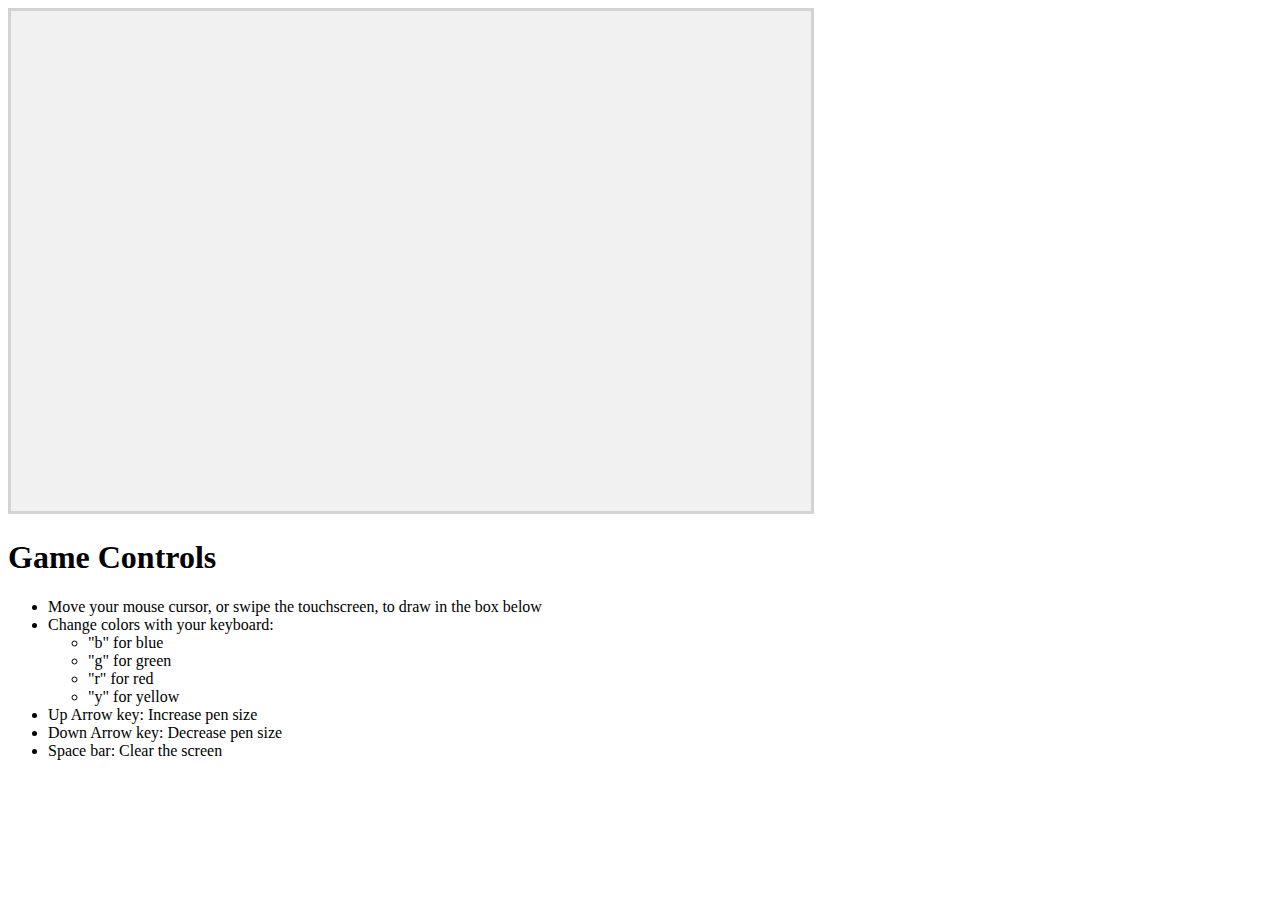
<file: canvas-drawing.html>
<!DOCTYPE html>
<html lang="en">
<head>
    <meta charset="UTF-8">
    <meta name="viewport" content="width=device-width, initial-scale=1.0">
    <meta http-equiv="X-UA-Compatible" content="ie=edge">
    <title>Caldwell SI539 Canvas Homework</title>
    <style>
        canvas {
            border:3px solid #d3d3d3;
            background-color: #f1f1f1;
        }
    </style>
</head>
<body onload="startGame()">

<h1>Game Controls</h1>
<ul>
    <li>Move your mouse cursor, or swipe the touchscreen, to draw in the box below</li>
    <li>Change colors with your keyboard:</li>
    <ul>
        <li>"b" for blue</li>
        <li>"g" for green</li>
        <li>"r" for red</li>
        <li>"y" for yellow</li>
    </ul>
    <li>Up Arrow key: Increase pen size</li>
    <li>Down Arrow key: Decrease pen size</li>
    <li>Space bar: Clear the screen</li>
</ul>

<script>
    function startGame() {
        myGameArea.start();
        myGamePiece = new component(20, 20, "blue", -15, -15);
    }
    
    var myGameArea = {
    canvas : document.createElement("canvas"),
        start : function() {
            this.canvas.width = 800;
            this.canvas.height = 500;
            this.canvas.style.cursor = "none";
            this.context = this.canvas.getContext("2d");
            document.body.insertBefore(this.canvas, document.body.childNodes[0]);
            this.interval = setInterval(updateGameArea, 20);
            window.addEventListener('mousemove', function (e) {
                myGameArea.x = e.pageX;
                myGameArea.y = e.pageY;
            })
            window.addEventListener('touchmove', function (e) {
            myGameArea.x = e.touches[0].screenX;
            myGameArea.y = e.touches[0].screenY;
            })
            window.addEventListener('keydown', function (e) {
            myGameArea.key = e.keyCode;
            })
            window.addEventListener('keyup', function (e) {
            myGameArea.key = false;
            })
        },
        clear : function() {
            this.context.beginPath(); // To clear the entire canvas
        },
        clearAll : function(){
        this.context.clearRect(0, 0, this.canvas.width, this.canvas.height);
        }
    }

    function component(width, height, color, x, y) {
        this.width = width;
        this.height = height;
        this.speedX = 0;
        this.speedY = 0;
        this.x = x;
        this.y = y;
        ctx = myGameArea.context;
        ctx.fillStyle = color;
        this.update = function() {
            ctx = myGameArea.context;
            ctx.fillStyle = this.color;
            ctx.arc(this.x, this.y, this.width, 0, 2*Math.PI)
            ctx.fill()
        }
    }

    function updateGameArea() {
        myGameArea.clear();
        if (myGameArea.x && myGameArea.y) {
            myGamePiece.x = myGameArea.x;
            myGamePiece.y = myGameArea.y;        
        }
        if (myGameArea.key && myGameArea.key == 66) 
            {myGamePiece.color = "blue";}
        if (myGameArea.key && myGameArea.key == 71) 
            {myGamePiece.color = "green";}
        if (myGameArea.key && myGameArea.key == 82) 
            {myGamePiece.color = "red";}
        if (myGameArea.key && myGameArea.key == 89) 
            {myGamePiece.color = "yellow";}
        if (myGameArea.key && myGameArea.key == 32) 
            {myGameArea.clearAll();}
        if (myGameArea.key && myGameArea.key == 38) 
            {myGamePiece.width+=1;console.log(myGameArea.width)}
        if (myGameArea.key && myGameArea.key == 40) 
            { if (myGamePiece.width > 1)
                myGamePiece.width-=1;}
        if (myGameArea.touchX && myGameArea.touchY) {
            myGamePiece.x = myGameArea.x;
            myGamePiece.y = myGameArea.y; 
        }
        myGamePiece.update();
    }

</script>

</body>
</html>
</file>
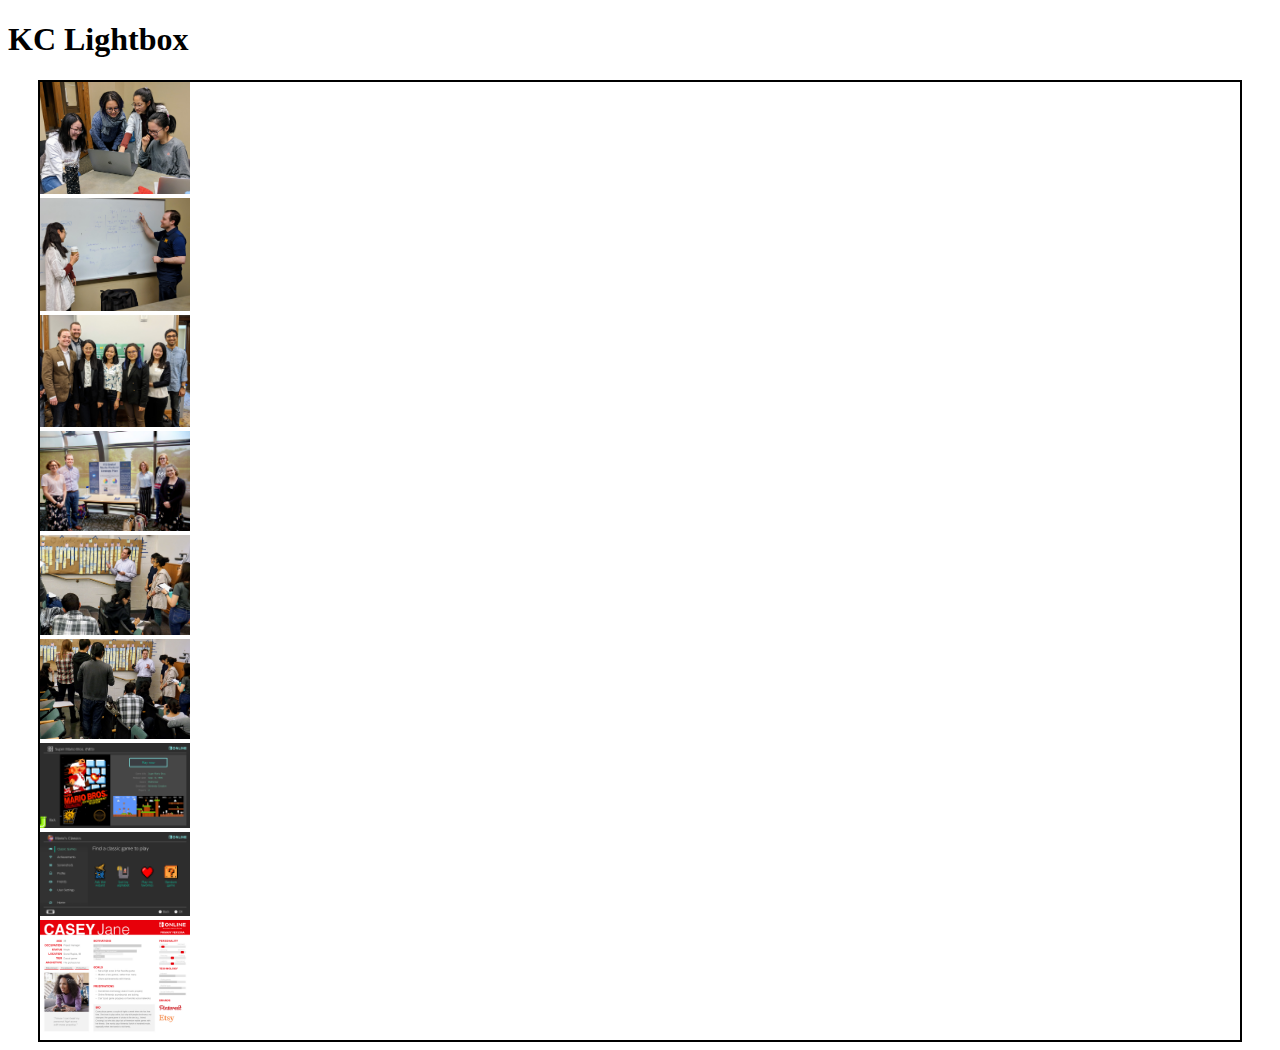
<file: KC-lightbox.html>
<!DOCTYPE html>
<html lang="en">
<head>
	<meta charset="UTF-8">
	<link rel="stylesheet" type="text/css" href="css/style.css">
	<link href="css/lightbox.css" rel="stylesheet">

	
<title>KC Lightbox</title>
</head>
<body>
<main>
<h1>KC Lightbox</h1>
	<div class="image-row">
	<div class = "gallery grid-container image-set">
		<a href="images/DC-Canopy-group-01.jpg" data-lightbox="projects" data-title="The Canopy-Design Clinic team" data-alt="The ladies of the Canopy-Design Clinic team working together"><img src="images/DC-Canopy-group-01.jpg" alt="The ladies of the Canopy-Design Clinic team working together"></a>

		<a href="images/DC-Canopy-group-03.jpg" data-lightbox="projects" data-title="The Canopy-Design Clinic team" data-alt="The Canopy-Design Clinic team at a weekly meeting"><img src="images/DC-Canopy-group-03.jpg" alt="The Canopy-Design Clinic team at a weekly meeting"></a>

		<a href="images/DC-Canopy-group-04.jpg" data-lightbox="projects" data-title="The Canopy-Design Clinic team" data-alt="The Canopy-Design Clinic team pictured at the semester's culminating event"><img src="images/DC-Canopy-group-04.jpg" alt="The Canopy-Design Clinic team pictured at the semester's culminating event"></a>

		<a href="images/ITS-social-group.jpg" data-lightbox="projects" data-title="The ITS social media content strategy team" data-alt="L–R: Madi Atkins, Ken Caldwell, Sam DeRosia, Annaliese Gottschalk, & Amanda Brown"><img src="images/ITS-social-group.jpg" alt="L–R: Madi Atkins, Ken Caldwell, Sam DeRosia, Annaliese Gottschalk, & Amanda Brown"></a>

		<a href="images/SI501-presentation-02.JPG" data-lightbox="projects" data-title="Team Helios" data-alt="Team Helios presents their findings to classmates"><img src="images/SI501-presentation-02.JPG" alt="Team Helios presents their findings to classmates"></a>

		<a href="images/SI501-presentation-03.JPG" data-lightbox="projects" data-title="Team Helios" data-alt="Team Helios presents their recommendations to classmates"><img src="images/SI501-presentation-03.JPG" alt="Team Helios presents their recommendations to classmates"></a>

		<a href="images/switch-NES-SMB.jpg" data-lightbox="projects" data-title="The Netflix of Nintendo games" data-alt="A final screen showing the NES game of choice"><img src="images/switch-NES-SMB.jpg" alt="A final screen showing the NES game of choice"></a>

		<a href="images/switch-classic-games.jpg" data-lightbox="projects" data-title="Nintendo Switch Online interface" data-alt="An screen showing my proposed Nintendo Switch Online interface"><img src="images/switch-classic-games.jpg" alt="An screen showing my proposed Nintendo Switch Online interface"></a>

		<a href="images/switch-persona2.jpg" data-lightbox="projects" data-title="Nintendo Switch Online persona" data-alt="A persona I created for Nintendo Switch Online"><img src="images/switch-persona2.jpg" alt="A persona I created for Nintendo Switch Online"></a>

	</div>
</div>
	
	<script src="https://ajax.googleapis.com/ajax/libs/jquery/3.2.1/jquery.min.js"></script>
	<script src="js/lightbox.js"></script>
</main>
</body>
</html>
</file>
<file: css/style.css>
.gallery{
	width: 95%;
	border: 2px solid black;
	margin:0 auto;
	display: grid;
	grid-template-columns: 1fr 1fr 1fr;
	grid-column-gap: 10px;
}

.gallery a{
	width: 100%;
}

.gallery a img{
	width: 150px;
}

.item{
	border: 2px solid black;
}

.grid-container {
    display: grid;
    grid-template-columns: auto;
  }
</file>
